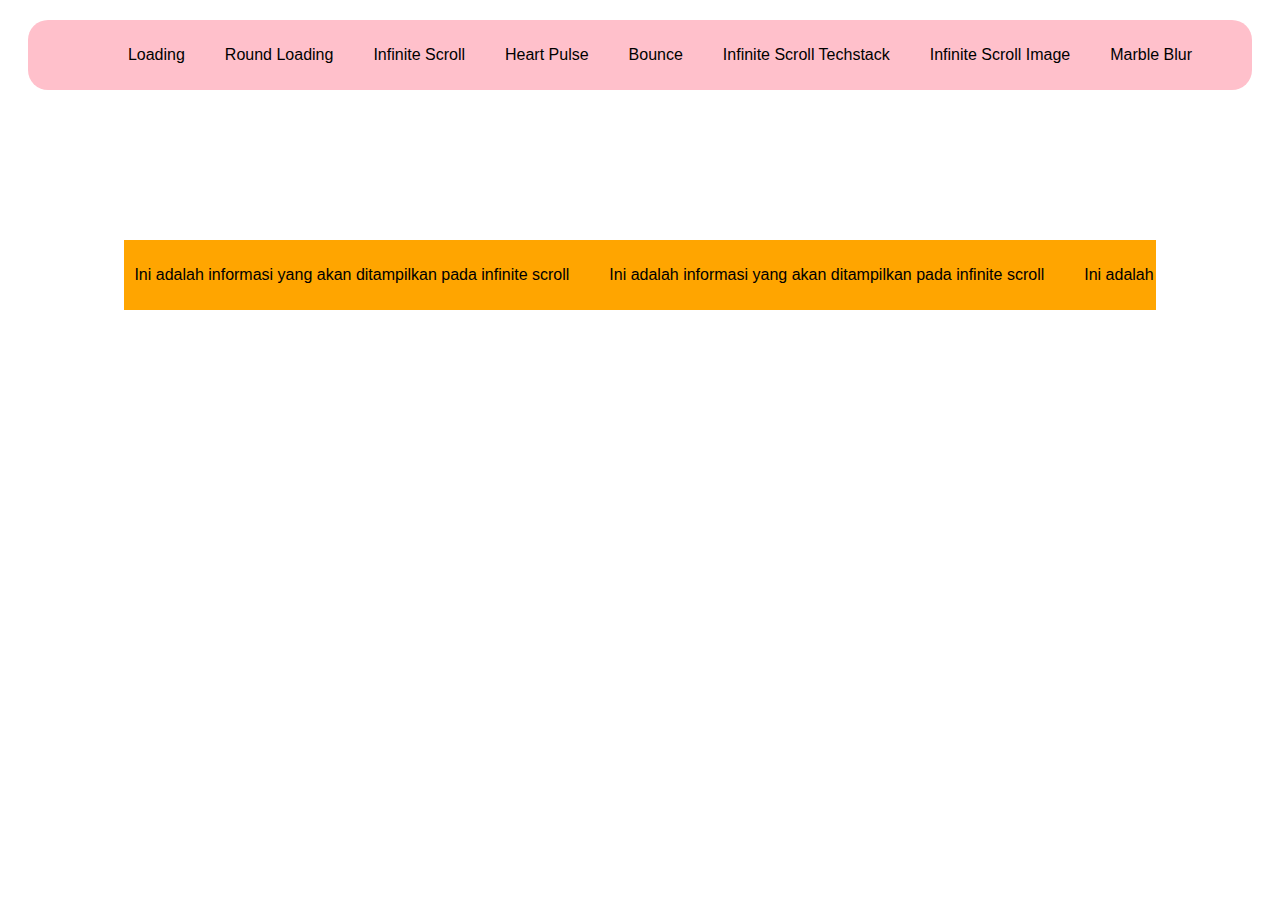
<file: infinite-scroll-information.html>
<!DOCTYPE html>
<html lang="en">
  <head>
    <meta charset="UTF-8" />
    <meta name="viewport" content="width=device-width, initial-scale=1.0" />
    <title>Document</title>
    <link rel="stylesheet" href="global.css" />
    <style>
      body {
        text-align: center;
      }

      .scroll {
        background-color: orange;
        margin: 150px auto;
        padding: 10px;
        overflow: hidden;
        width: 80%;
      }

      .scroll .scroll-inner {
        animation: infinity-scroll 20s linear infinite;
        display: flex;
        gap: 40px;
        white-space: nowrap;
        height: 100%;
        width: 100%;
      }

      .scroll .scroll-inner:hover {
        animation-play-state: paused;
      }

      @keyframes infinity-scroll {
        0% {
          transform: translateX(0px);
        }
        100% {
          transform: translateX(-1000px);
        }
      }
    </style>
  </head>
  <body>
    <header>
      <nav>
        <ul>
          <li>
            <a href="loading.html">Loading</a>
          </li>
          <li>
            <a href="loading-round.html">Round Loading</a>
          </li>
          <li>
            <a href="infinite-scroll-information.html">Infinite Scroll</a>
          </li>
          <li>
            <a href="heart-pulse.html">Heart Pulse</a>
          </li>
          <li>
            <a href="bounce.html">Bounce</a>
          </li>
          <li>
            <a href="infinite-scroll-techstack.html"
              >Infinite Scroll Techstack</a
            >
          </li>
          <li>
            <a href="image-infinite-scroll.html">Infinite Scroll Image</a>
          </li>
          <li>
            <a href="marble-blur.html">Marble Blur</a>
          </li>
        </ul>
      </nav>
    </header>
    <div class="scroll">
      <div class="scroll-inner">
        <p>Ini adalah informasi yang akan ditampilkan pada infinite scroll</p>
        <p>Ini adalah informasi yang akan ditampilkan pada infinite scroll</p>
        <p>Ini adalah informasi yang akan ditampilkan pada infinite scroll</p>
        <p>Ini adalah informasi yang akan ditampilkan pada infinite scroll</p>
      </div>
    </div>
  </body>
</html>
</file>
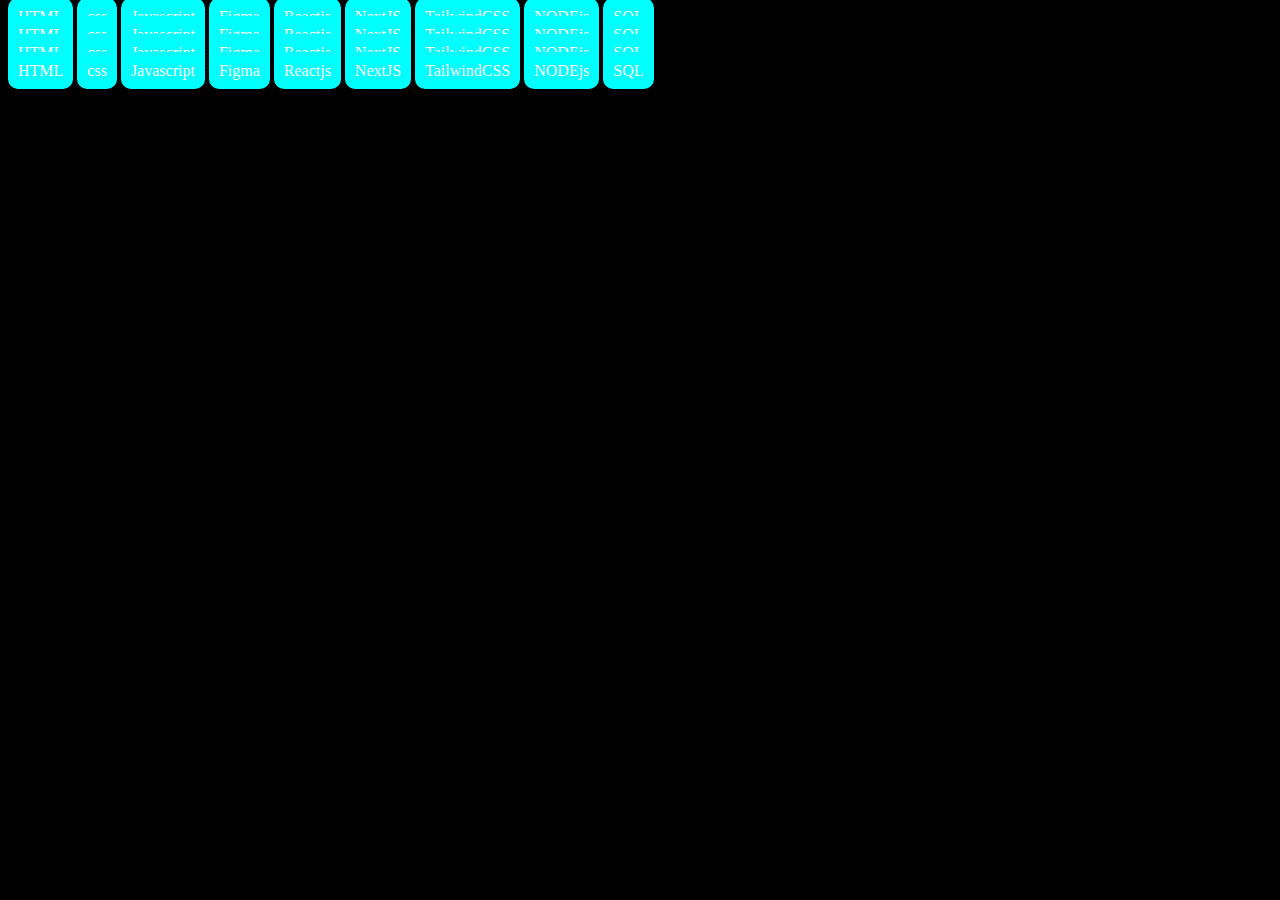
<file: numpang.html>
<!DOCTYPE html>
<html lang="en">
  <head>
    <meta charset="UTF-8" />
    <meta name="viewport" content="width=device-width, initial-scale=1.0" />
    <title>scroll tech</title>
    <style>
      body {
        background-color: black;
      }

      .scroll span {
        color: white;
      }
      .scroll .div {
        display: flex;
        white-space: nowrap;
      }
      span {
        background-color: aqua;
        padding: 10px;
        border-radius: 10px;
      }
    </style>
  </head>
  <body>
    <div class="scroll" style="--t: 20s">
      <div>
        <span>HTML</span>
        <span>css</span>
        <span>Javascript</span>
        <span>Figma</span>
        <span>Reactjs</span>
        <span>NextJS</span>
        <span>TailwindCSS</span>
        <span>NODEjs</span>
        <span>SQL</span>
      </div>
      <div>
        <span>HTML</span>
        <span>css</span>
        <span>Javascript</span>
        <span>Figma</span>
        <span>Reactjs</span>
        <span>NextJS</span>
        <span>TailwindCSS</span>
        <span>NODEjs</span>
        <span>SQL</span>
      </div>
    </div>

    <div class="scroll" style="--t: 25s">
      <div>
        <span>HTML</span>
        <span>css</span>
        <span>Javascript</span>
        <span>Figma</span>
        <span>Reactjs</span>
        <span>NextJS</span>
        <span>TailwindCSS</span>
        <span>NODEjs</span>
        <span>SQL</span>
      </div>

      <div>
        <span>HTML</span>
        <span>css</span>
        <span>Javascript</span>
        <span>Figma</span>
        <span>Reactjs</span>
        <span>NextJS</span>
        <span>TailwindCSS</span>
        <span>NODEjs</span>
        <span>SQL</span>
      </div>
    </div>
  </body>
</html>
</file>
<file: global.css>
body {
  font-family: Arial, Helvetica, sans-serif;
}

header {
  background-color: pink;
  padding: 10px;
  border-radius: 20px;
  font-family: Arial, Helvetica, sans-serif;
  overflow-x: auto;
  margin: 20px;
}
header nav ul {
  display: flex;
  align-items: center;
  justify-content: center;
  gap: 40px;
  list-style: none;
}
header nav ul li a {
  text-decoration: none;
  color: black;
  white-space: nowrap;
}
</file>
